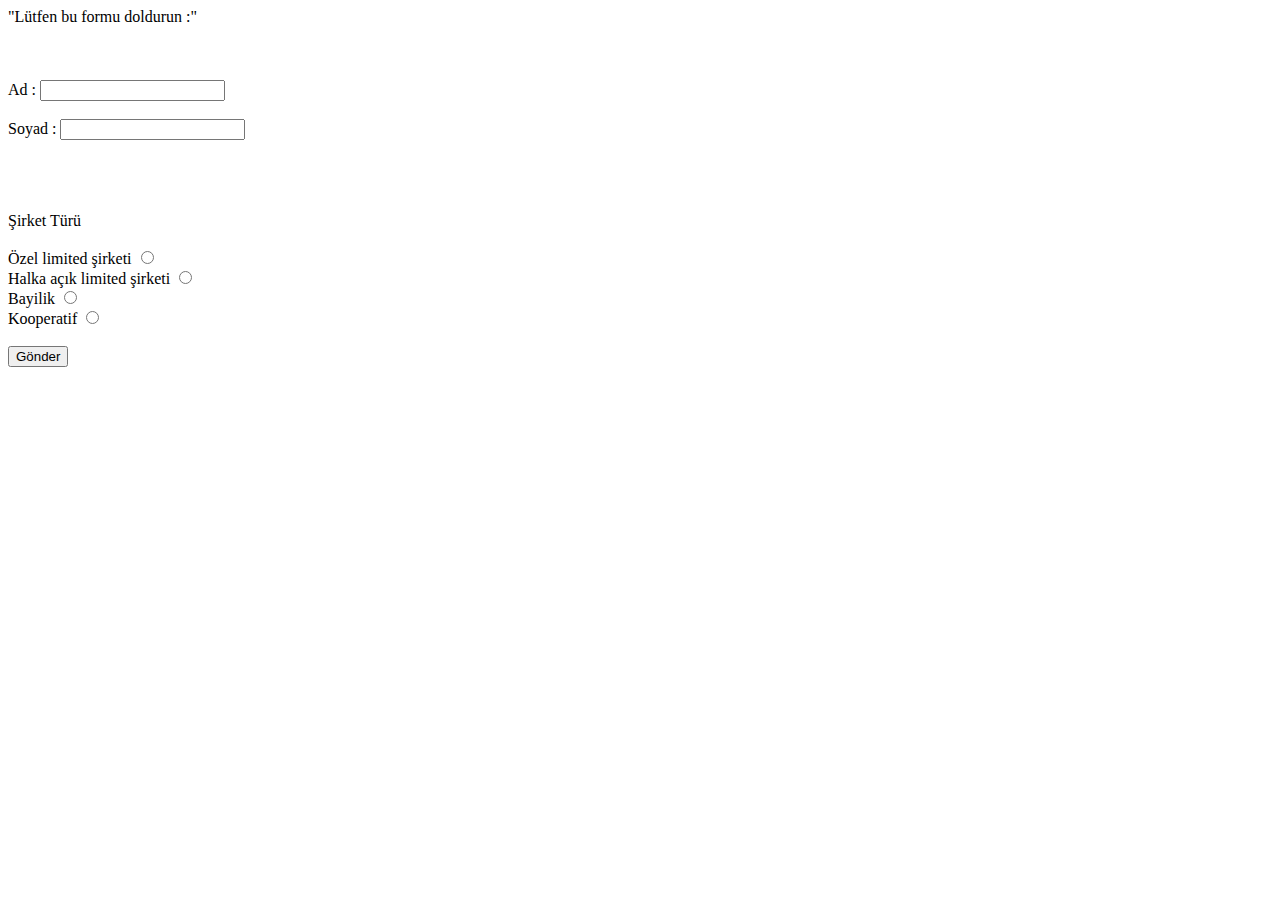
<file: Odev1.html>
<!DOCTYPE html>
<html lang="en">
<head>
    <meta charset="UTF-8">
    <meta name="viewport" content="width=form, initial-scale=1.0">
    <title>Odev1 : HTML5 form oluşturma</title>
</head>
<body>
    "Lütfen bu formu doldurun :"
    <br><br><br><br>
  
    <form action="">
        
<label for="Ad">Ad :</label>
<input type="text" name="" id="Ad"><br><br>
<label for="Soyad">Soyad :</label>
<input type="text" name="" id="Soyad"><br><br><br><br><br>
<label for="">Şirket Türü</label><br><br>
<label for="">Özel limited şirketi</label>
<input type="radio" name="" id=""><br>
<label for="">Halka açık limited şirketi</label>
<input type="radio" name="" id=""><br>
<label for="">Bayilik</label>
<input type="radio" name="" id=""><br>
<label for="">Kooperatif</label>
<input type="radio" name="" id=""><br>
<br>
<input type="submit" value="Gönder">


    </form>

</body>
</html>
</file>
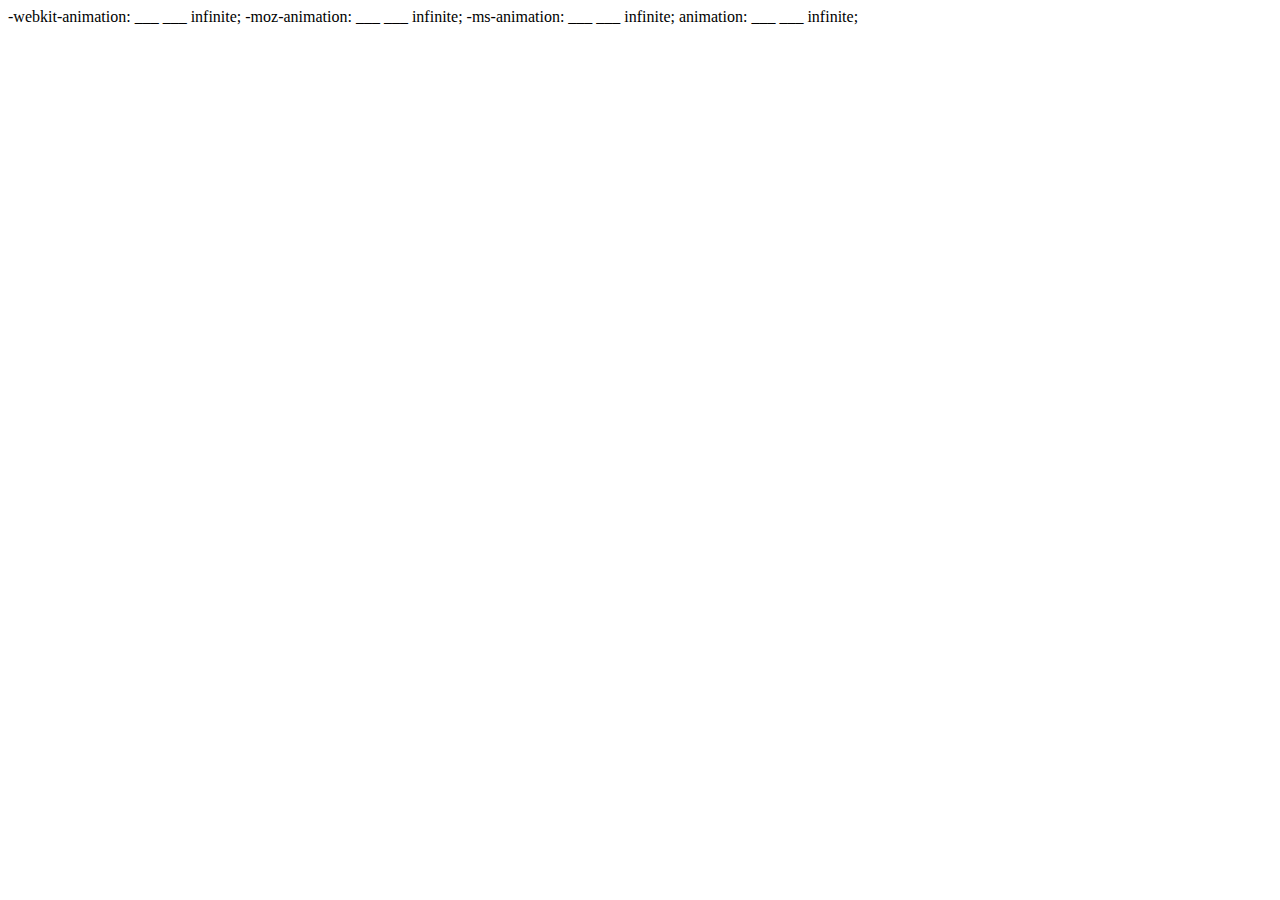
<file: Odev3.html>
<!DOCTYPE html>
<html lang="en">
<head>
    <meta charset="UTF-8">
    <meta name="viewport" content="width=device-width, initial-scale=1.0">
    <title>Document</title>
   <style>
     
div {
	border-radius: 50%;
	width: 525px;
	height: 112px; 
	background-image:url(bilgeis.png);
}


   </style>
</head>
<body>
    -webkit-animation: ___ ___ infinite; -moz-animation: ___ ___ infinite; -ms-animation: ___ ___ infinite; animation: ___ ___ infinite;

</body>
</html>
</file>
